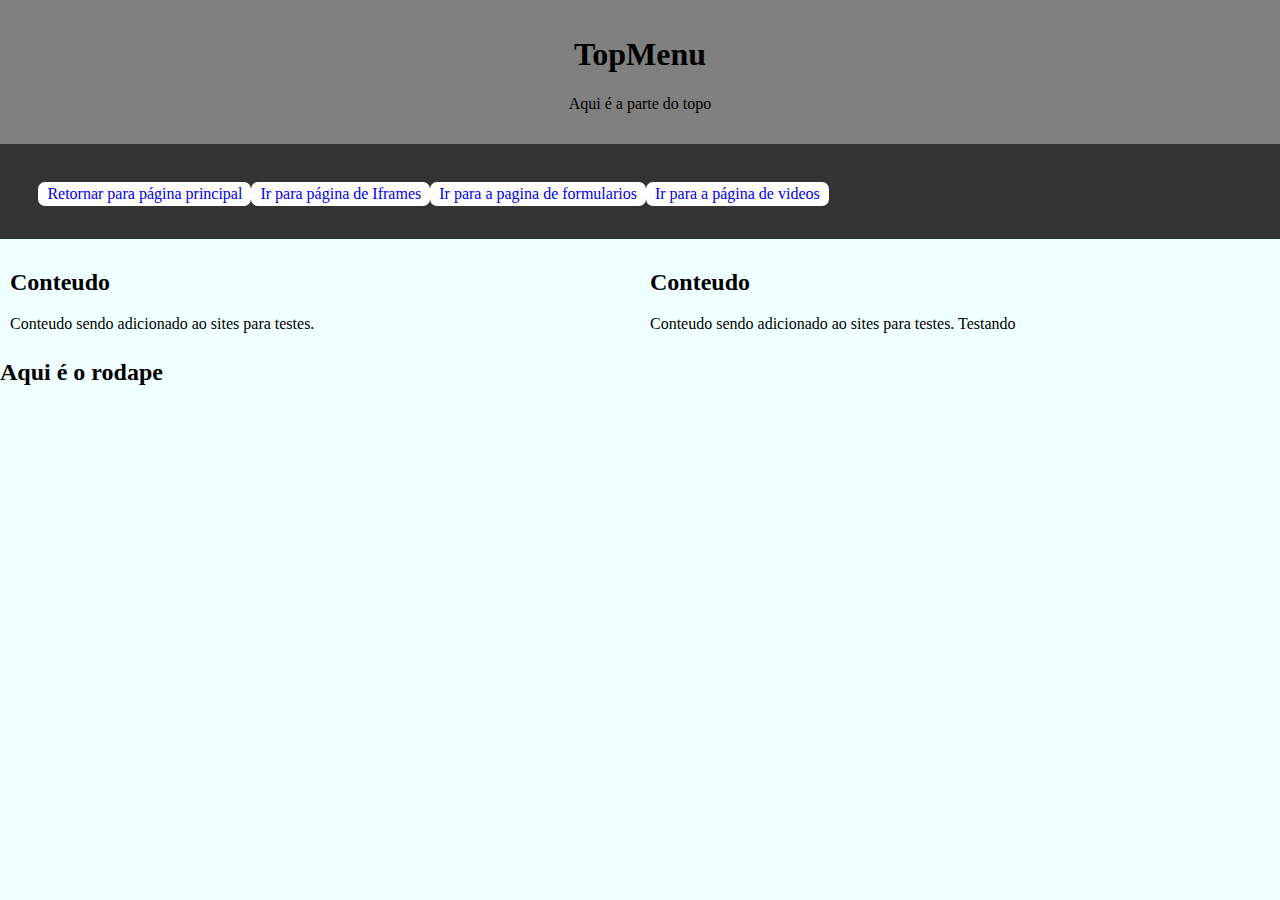
<file: div_semantico.html>
<!DOCTYPE html>
<html lang="pt-br">
  <head>
    <meta charset="UTF-8" />
    <meta name="viewport" content="width=device-width, initial-scale=1.0" />
    <title>HTML Semantico</title>
    <link rel="stylesheet" href="style.css" />
  </head>

  <body style="background-color: azure">
    <!--A Tag header é uma tag SEMANTICA que remete ao topo do site-->
    <header id="topMenu">
      <h1>TopMenu</h1>
      <p>Aqui é a parte do topo</p>
    </header>
    <!--A tag nav é uma tag SEMANTICA que remete ao menu do site-->
    <nav class="navBar">
        <a href="index.html">Retornar para página principal</a>&nbsp;
      <a href="iframe.html">Ir para página de Iframes</a>&nbsp;
      <a href="formularios.html">Ir para a pagina de formularios</a>&nbsp;
      <a href="video.html">Ir para a página de videos</a> &nbsp;
    </nav>
    <!--A tag section é uma tag SEMANTICA que remete as diferentes seções do contéudo do site-->
    <section id="contentBar">
      <h2>Conteudo</h2>
      <p>Conteudo sendo adicionado ao sites para testes.</p>
    </section>
    <div id="contentBar">
      <h2>Conteudo</h2>
      <p>Conteudo sendo adicionado ao sites para testes. Testando</p>
    </div>
    <!--A tag footer é uma tag SEMANTICA que remete ao rodapé do site-->
    <footer id="rodape">
        <h2>Aqui é o rodape</h2>

    </footer>

  </body> 
</html>
</file>
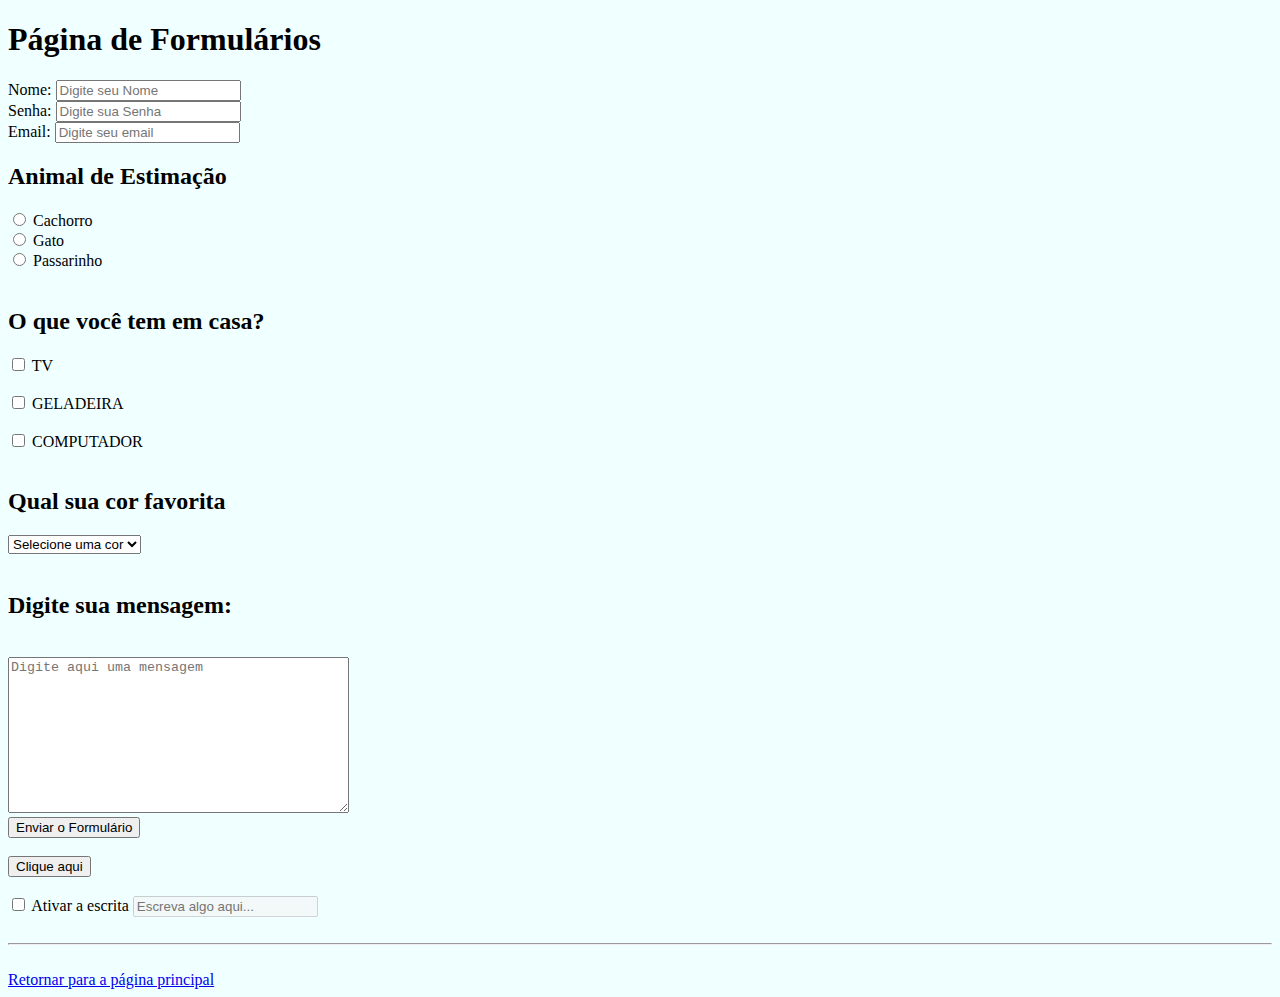
<file: formularios.html>
<!DOCTYPE html>
<html lang="pt-br">
<head>
    <meta charset="UTF-8">
    <meta name="viewport" content="width=device-width, initial-scale=1.0">
    <title>Página de Formulários</title>
</head>
<body style="background-color: azure;">
    <h1>Página de Formulários</h1>

    <form action="arquivobackend.js" method="get">
        <!--LEGENDA PARA O NOME-->
        <label for="campo_nome">Nome:</label>
        <!--INPUT PARA ENTRADA DE DADOS SIMPLES-->
        <input id="campo_nome" type="text" placeholder="Digite seu Nome" required><br>
        <!--LEGENDA PARA A SENHA-->
        <label for="campo_senha">Senha:</label>
        <!--LEGENDA PARA A ENTRADA DE DADOS COMO SENHA-->
        <input id="campo_senha" type="password" placeholder="Digite sua Senha" required><br>
        <!--LEGENDA PARA O EMAIL-->
        <label for="campo_email">Email:</label>
        <!--LEGENDA PARA A ENTRADA DE DADOS COMO EMAIL-->
        <input id="campo_email" type="email" placeholder="Digite seu email" required><br>
        <!---->
        <h2>Animal de Estimação</h2>
        <input type="radio" id="dog" name="Cachorro" value="Cachorro">
        <label for="dog">Cachorro</label>
        <br>
        <label for="cat">
        <input type="radio" id="cat" name="Gato" value="Gato">
        Gato
        </label>
        <br>
        <label for="bird">
        <input type="radio" id="bird" name="Passarinho" value="Passarinho">
        Passarinho
        </label>
        <br><br>

        <h2>O que você tem em casa?</h2>
        <!--INPUT QUE CRIA A OPÇÃO DE CHECKBOX-->
        <input id="item1" type="checkbox" name="item1" value="TV">
        <label for="item1">TV</label><br><br>

        <input id="item2" type="checkbox" name="item2" value="GELADEIRA">
        <label for="item2">GELADEIRA</label><br><br>

        <input id="item3" type="checkbox" name="item3" value="COMPUTADOR">
        <label for="item3">COMPUTADOR</label><br><br>

        <h2>Qual sua cor favorita</h2>
        <!--Cria uma caixinha de seleção, ou combo box-->
        <select  name="Escola uma cor">
            <!--Comando para deixar o primeiro campo de seleção de forma
            que não seja possivel ele ser escolhido-->
            <option selected disabled value="">Selecione uma cor</option>
            <option value="Red">Red</option>
            <option value="Blue">Blue</option>
            <option value="Green">Green</option>
            <option value="Purple">Purple</option>
        </select><br><br>

        <!--Comando para box com inserção de texto maior-->
        <h2>Digite sua mensagem:</h2><br>
        <textarea name="mensagem" placeholder="Digite aqui uma mensagem" rows="10" cols="40"></textarea><br>
        
        
        <!--INPUT TYPE QUE CRIA UM BOTÃO PARA ENVIAR O FORMULÁRIO-->
        <input type="submit" value="Enviar o Formulário">
          
    </form>
    <br>
    
    <button>Clique aqui</button> 
    
    <br><br>
    <div class="checkbox-container">
        <input type="checkbox" id="myCheckbox">
        <label for="myCheckbox">Ativar a escrita</label>
        <input type="text" id="myText" placeholder="Escreva algo aqui..." disabled>
    </div>

    <script src></script>

    <br>
    <hr><br>
    <a href="index.html">Retornar para a página principal</a>
</body>
</html>
</file>
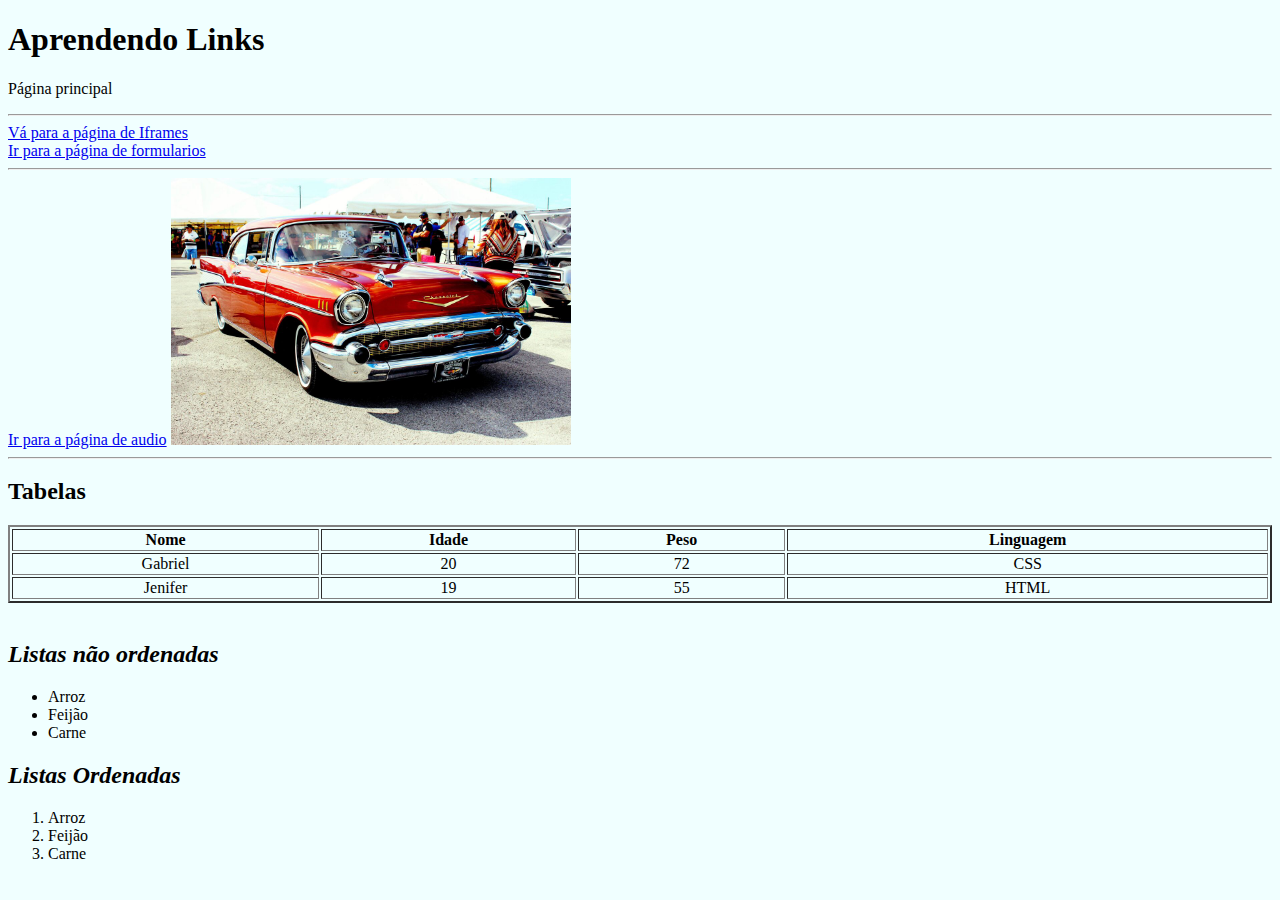
<file: home.html>
<!DOCTYPE html>
<html lang="pt-br">
<head>
    <meta charset="UTF-8">
    <meta name="viewport" content="width=device-width, initial-scale=1.0">
    <meta name="description" content="Meu primeiro site">
    <title>Treino de Html</title>
</head>
 
<body style="background-color:azure">
    <h1>Aprendendo Links</h1>
    <p>Página principal</p>
    <hr>
    <!--    LINK ABSOLUTO (URL ABSOLUTA)   -->
    <a href="../iframe.html" target="_self">Vá para a página de Iframes</a>
    <br>
    <a href="../formularios.html" target="_self">Ir para a página de formularios</a>
    <hr>
    <a href="../audio.html" target="_self">Ir para a página de audio</a>
    <!--    ADICIONA IMAGEM NO PROJETO     -->
    <img src="../img/pexels-pixabay-248687.jpg" width="400" alt="Carro antigo">
    <hr>

    <h2>Tabelas</h2>

    <table width="100%" border="2" style="text-align: center;">
        <tr> <!-- tr é a construção da tabela    -->
            <th>Nome</th> <!-- th é as colunas da tabela -->
            <th>Idade</th>
            <th>Peso</th>
            <th>Linguagem</th>
        </tr>
        <tr>
            <td>Gabriel</td> <!-- td são os dados da tabela, ou linhas por assim dizer-->
            <td>20</td>
            <td>72</td>
            <td>CSS</td>
        </tr>
        <tr>
            <td>Jenifer</td>
            <td>19</td>
            <td>55</td>
            <td>HTML</td>
        </tr>
    </table>
    <br>

    <i><h2>Listas não ordenadas</h2></i>

    <ul> <!-- Lista não ordenada -->
        <li>Arroz</li>
        <li>Feijão</li>
        <li>Carne</li>
    </ul>

    <i><h2>Listas Ordenadas</h2></i>
    
    <ol> <!-- Listas Ordenadas-->
        <li>Arroz</li>
        <li>Feijão</li>
        <li>Carne</li>
    </ol>



</body>
</html>
</file>
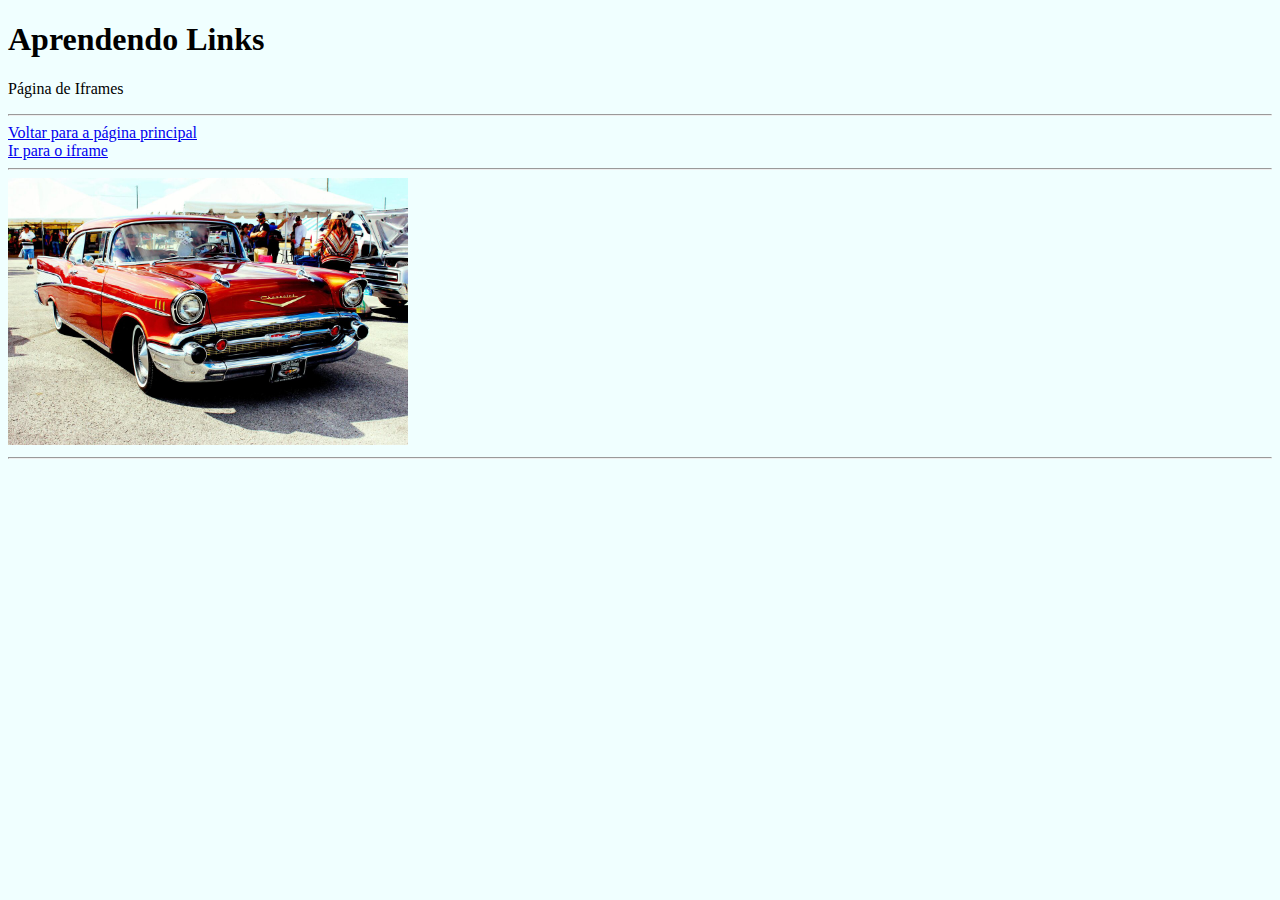
<file: iframe.html>
<!DOCTYPE html>
<html lang="pt-br">
<head>
    <meta charset="UTF-8">
    <meta name="viewport" content="width=device-width, initial-scale=1.0">
    <meta name="description" content="Meu primeiro site">
    <title>Treino de Html</title>
</head>
 
<body style="background-color:azure">
    <h1>Aprendendo Links</h1>
    <p>Página de Iframes</p>
    <hr>
    <a href="../index.html" target="_self">Voltar para a página principal</a>
    <br>
    <!--    LINK ABSOLUTO (URL ABSOLUTA)   -->
    <a href="../equipe/gabriel.html" target="meu-iframe">Ir para o iframe</a>
    <hr>
    <!--    ADICIONA IMAGEM NO PROJETO     -->
    <img src="../img/pexels-pixabay-248687.jpg" width="400" alt="Carro antigo">
    <hr>
    <iframe width="100%" style="border: none; "src="" name="meu-iframe" title="Iframe de Teste" ></iframe>
</body>
</html>
</file>
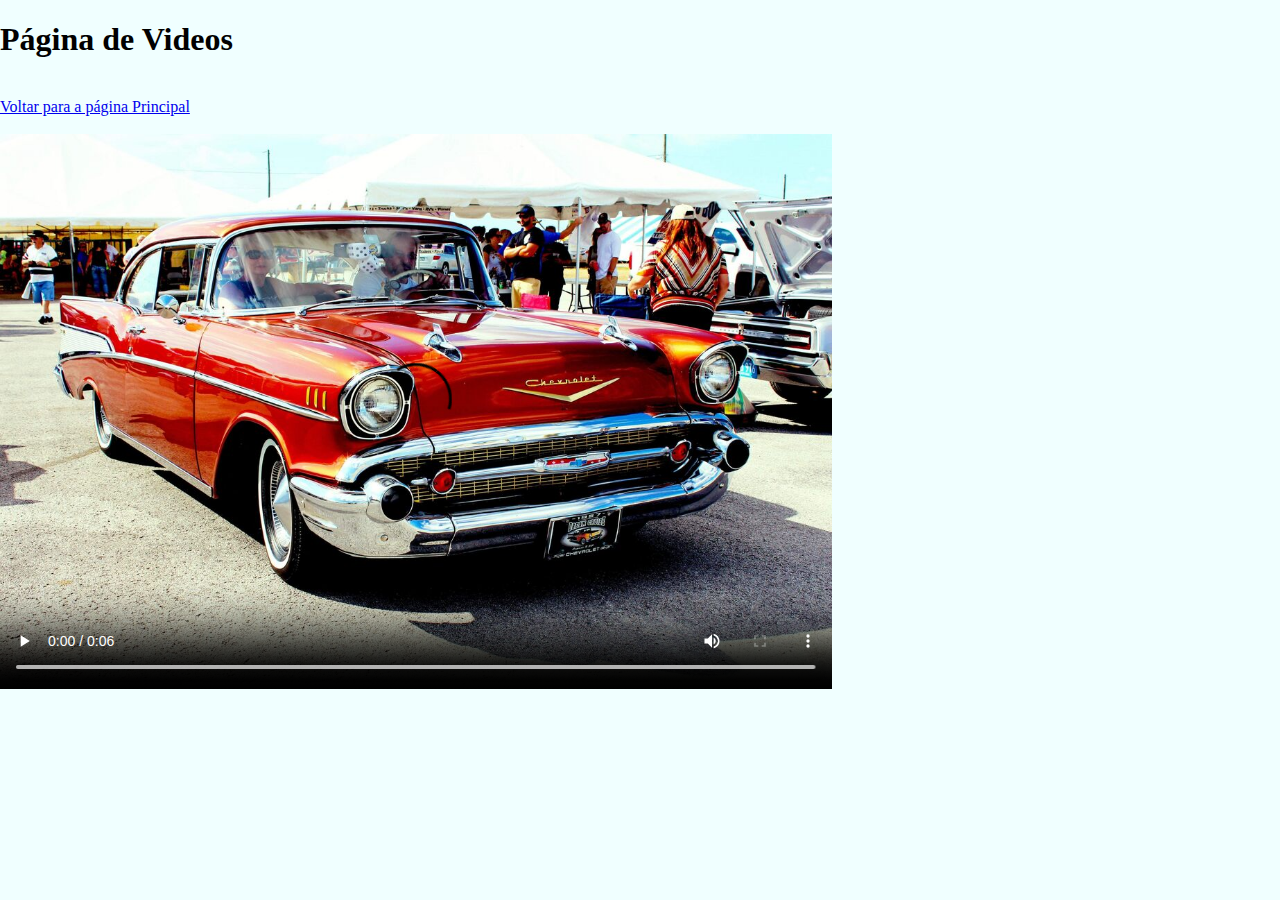
<file: video.html>
<!DOCTYPE html>
<html lang="pt-br">
<head>
    <meta charset="UTF-8">
    <meta name="viewport" content="width=device-width, initial-scale=1.0">
    <title>Página de Videos</title>
    <link rel="stylesheet" href="style.css">
</head>
<body style="background-color: azure;">
    <h1>Página de Videos</h1><br>
    <a href="index.html">Voltar para a página Principal</a><br><br>
<!--Video tag--> <!--Poster tag para add thumnail no video-->
    <video id="videoyt" poster="img/pexels-pixabay-248687.jpg" controls controlsList="nodownload nofullscreen">
        <source src="../video/5 segundos.mp4" type="video/mp4">
    </video>

</body>
</html>
</file>
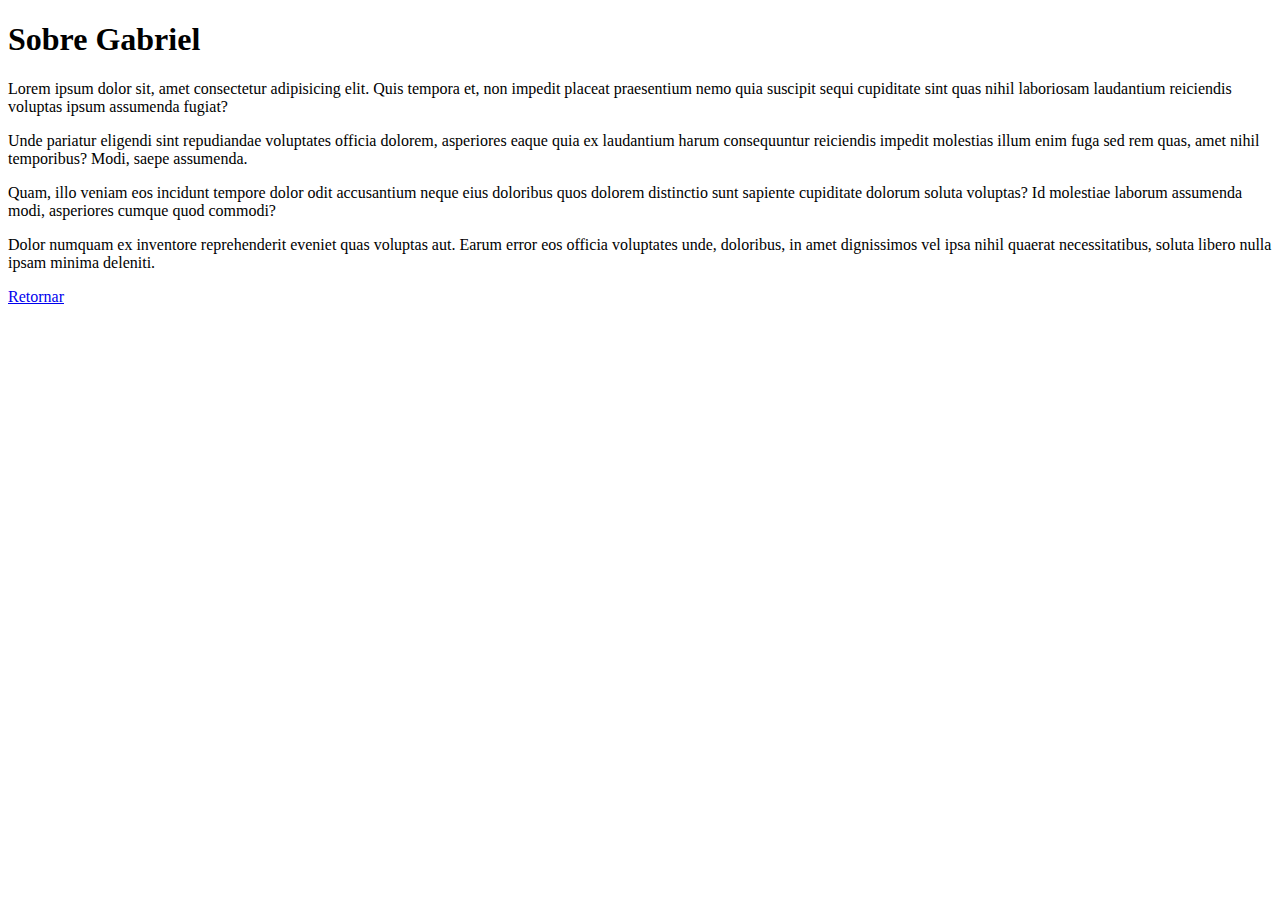
<file: equipe/gabriel.html>
<!DOCTYPE html>
<html lang="pt-br">
<head>
    <meta charset="UTF-8">
    <meta name="viewport" content="width=device-width, initial-scale=1.0">
    <title>Gabriel</title>
</head>
<body>
    <h1>Sobre Gabriel</h1>
    <p>Lorem ipsum dolor sit, amet consectetur adipisicing elit. Quis tempora et, non impedit placeat praesentium nemo quia suscipit sequi cupiditate sint quas nihil laboriosam laudantium reiciendis voluptas ipsum assumenda fugiat?</p>
    <p>Unde pariatur eligendi sint repudiandae voluptates officia dolorem, asperiores eaque quia ex laudantium harum consequuntur reiciendis impedit molestias illum enim fuga sed rem quas, amet nihil temporibus? Modi, saepe assumenda.</p>
    <p>Quam, illo veniam eos incidunt tempore dolor odit accusantium neque eius doloribus quos dolorem distinctio sunt sapiente cupiditate dolorum soluta voluptas? Id molestiae laborum assumenda modi, asperiores cumque quod commodi?</p>
    <p>Dolor numquam ex inventore reprehenderit eveniet quas voluptas aut. Earum error eos officia voluptates unde, doloribus, in amet dignissimos vel ipsa nihil quaerat necessitatibus, soluta libero nulla ipsam minima deleniti.</p>
    <a href="../index.html">Retornar</a>
</body>
</html>
</file>
<file: style.css>
body{
    margin: 0;
}

*{
    box-sizing: border-box;
}


#videoyt{
    width: 65%;
}

#topMenu{
    width:100%;
    background-color: grey;
    padding: 15px;
    text-align: center;
}

.navBar{
    text-align: center;
    padding: 3%;
    background-color: #333;
}

.navBar a{                                                              
    border-radius: 7px;
    padding: 3px 9px;
    background-color: white;
    float: left;
    display: block;
    text-decoration: none;
}

#contentBar{
    float: left;
    width: 50%;
    padding: 10px;
    border: 5px;
}
</file>
